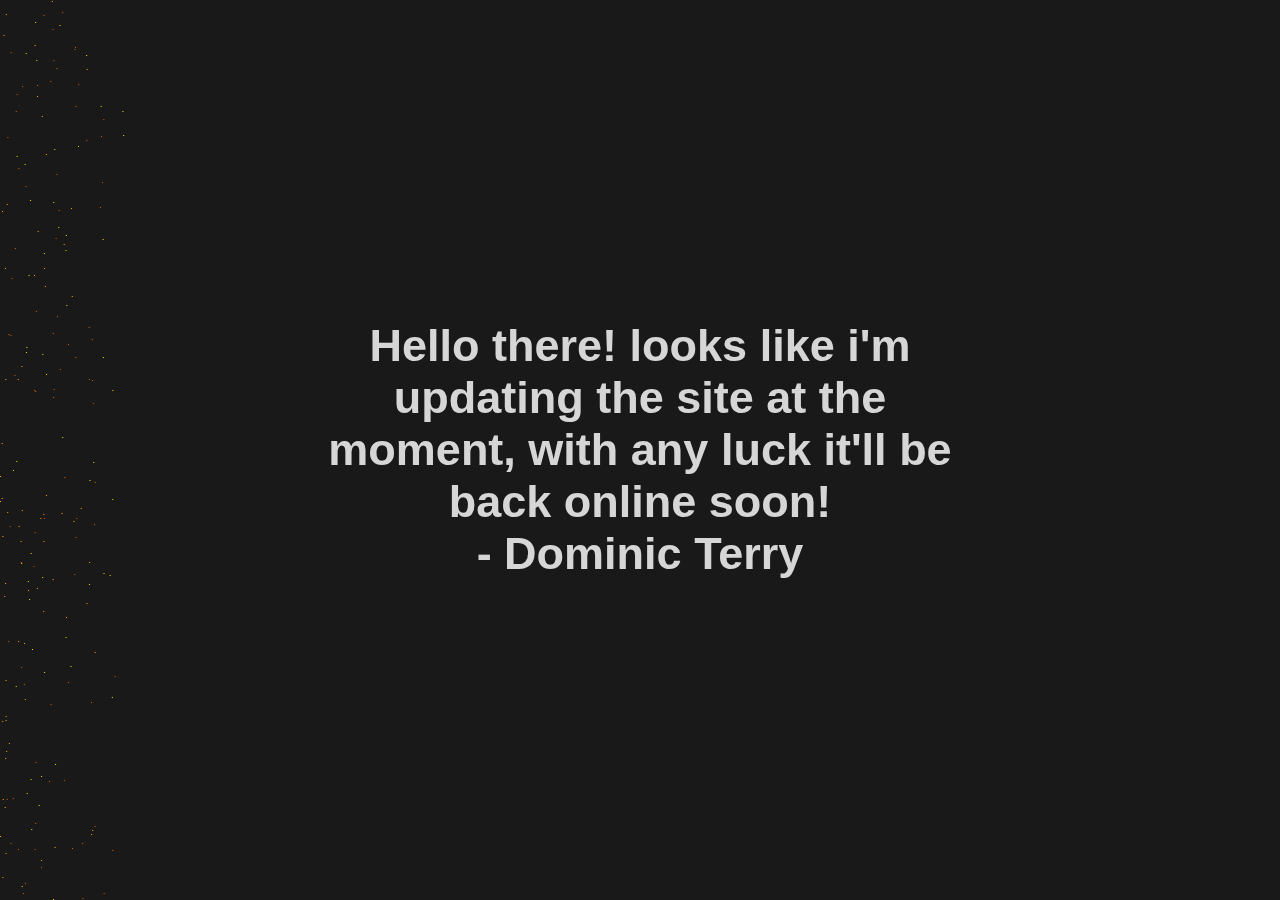
<file: index.html>
<!--  To be renamed to index when uploaded, and kept in a seperate 'uc' branch-->

<!DOCTYPE html>
<html>

<head>

    <title> Dominic's Website </title>
    
    <link rel="icon" type="image/jpg" href="/assets/Favicon.jpg"/>

    <meta charset="UTF-8" name="viewport" content="width=device-width, height=device-height, initial-scale=1">

    <link rel="stylesheet" href="styles/uc.css">

    <script type="module" src="scripts/stars.mjs"></script>


</head>

<body>

    <canvas id="ucCanvas"></canvas>
    <div id="label">
        <h1>Hello there! looks like i'm updating the site at the moment, with any luck it'll be back online soon! <br> - Dominic Terry</h1>
    </div>

    <!--            Final script                -->
    <script type="module" src="scripts/uc.mjs"></script>


</body>

</html>
</file>
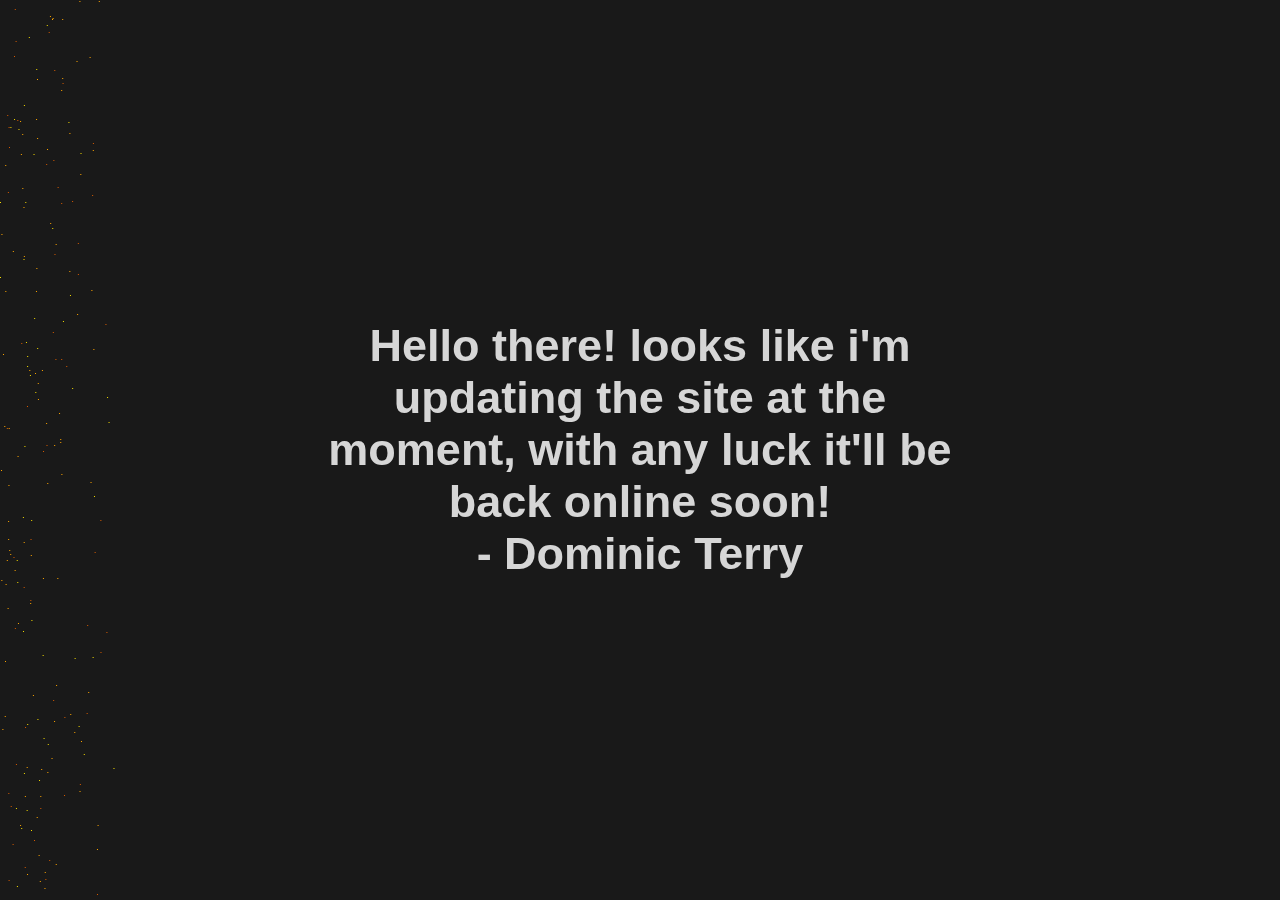
<file: uc.html>
<!--  To be renamed to index when uploaded, and kept in a seperate 'uc' branch-->

<!DOCTYPE html>
<html>

<head>

    <title> Dominic's Website </title>
    
    <link rel="icon" type="image/png" href="/assets/Favicon.jpg"/>

    <meta charset="UTF-8" name="viewport" content="width=device-width, height=device-height, initial-scale=1">

    <link rel="stylesheet" href="styles/uc.css">

    <script type="module" src="scripts/stars.mjs"></script>


</head>

<body>

    <canvas id="ucCanvas"></canvas>
    <div id="label">
        <h1>Hello there! looks like i'm updating the site at the moment, with any luck it'll be back online soon! <br> - Dominic Terry</h1>
    </div>

    <!--            Final script                -->
    <script type="module" src="scripts/uc.mjs"></script>


</body>

</html>
</file>
<file: styles/uc.css>
:root{
    --bg : #191919;
    --text : #d6d6d6;
    --dark-text : #1f1f1f;
    --dark : #D85C00;
    --mid : #FFA600;
    --light : #F3DB00;
  }
  
  html, body {
    width: 100%;
    margin: 0px;
    border: -1;
    display: block;
    margin: 0;
    background-color: var(--bg);
    font-style: normal;
    font-family: 'Trebuchet MS', Arial, sans-serif;
    color: var(--text);
    overflow: hidden;
  }

  *{
    margin: 0;
    padding: 0;
  }
  
  body{
    overflow-y:auto;
    overflow-x: hidden;
  }
  
  main{
    scroll-behavior: smooth;
    height: 100vh;
  }
  
  

  #ucCanvas{
    position: absolute;
    z-index: -1;
  }

  #label{
    display: flex;
    justify-content: center;
    align-items: center;
    
  }

  #label h1 {
    z-index: 1;
    color: var(--text);
    font-size: 5vh;
    font-weight: bolder;
    text-align: center;
    margin: 0;
    position: absolute;
    top: 50%;
    left: 50%;
    transform: translate(-50%, -50%);
  }
</file>
